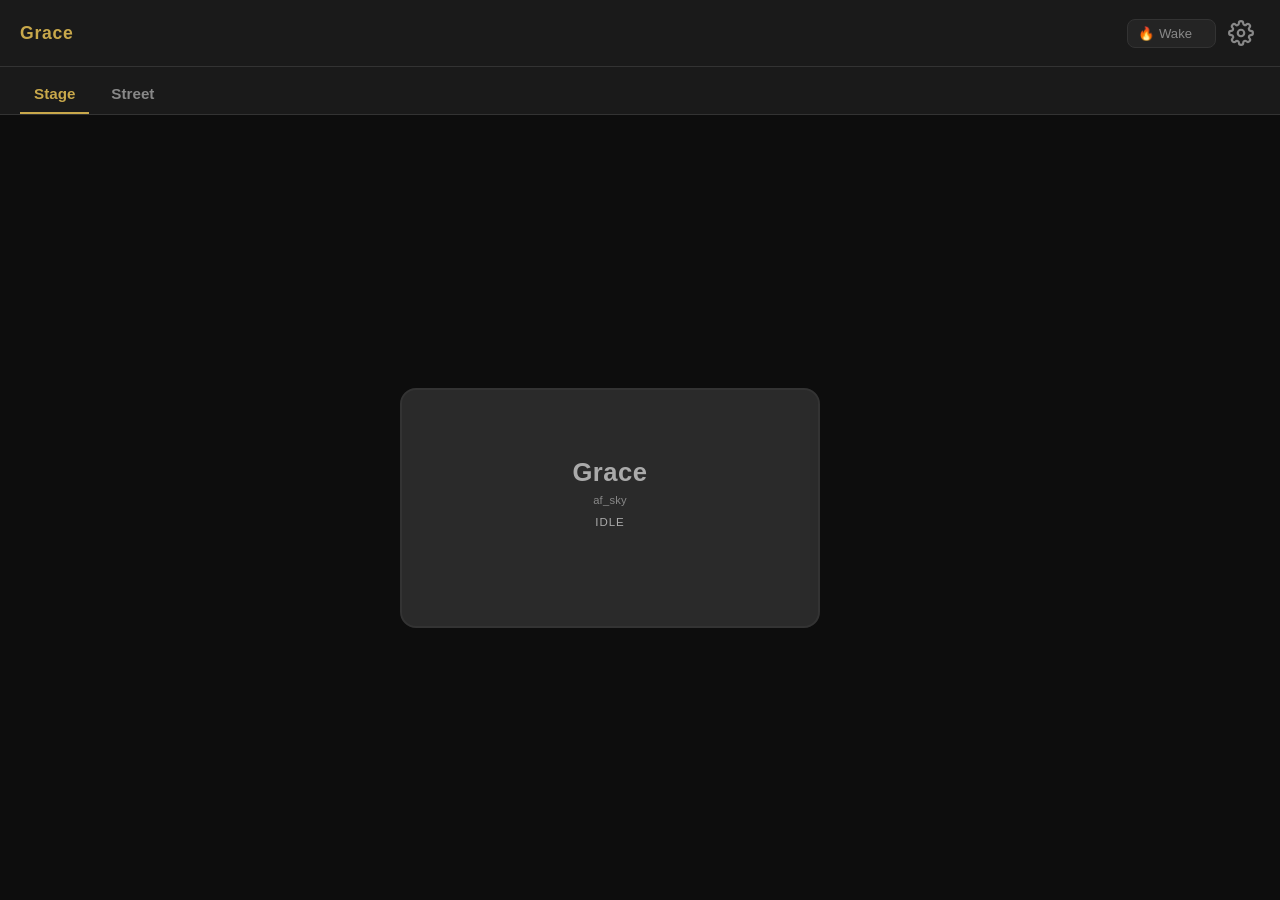
<file: index.html>
<!DOCTYPE html>
<html lang="en">
<head>
  <meta charset="UTF-8" />
  <meta name="viewport" content="width=device-width, initial-scale=1, viewport-fit=cover" />
  <meta name="apple-mobile-web-app-capable" content="yes" />
  <meta name="apple-mobile-web-app-status-bar-style" content="black-translucent" />
  <title>Grace</title>
  <link rel="stylesheet" href="styles.css" />
</head>
<body>

  <!-- ── Header ── -->
  <header class="app-header">
    <h1 class="app-title">Grace</h1>
    <div class="header-actions">
      <button id="wake-btn" class="wake-btn" aria-label="Wake voice server">
        🔥 <span id="wake-label">Wake</span>
        <span id="wake-dot" class="wake-dot"></span>
      </button>
      <button id="settings-btn" class="icon-btn" aria-label="Open settings">
        <svg viewBox="0 0 24 24" fill="none" stroke="currentColor" stroke-width="2"
             stroke-linecap="round" stroke-linejoin="round" aria-hidden="true">
          <circle cx="12" cy="12" r="3"/>
          <path d="M19.4 15a1.65 1.65 0 0 0 .33 1.82l.06.06a2 2 0 0 1-2.83 2.83l-.06-.06
                   a1.65 1.65 0 0 0-1.82-.33 1.65 1.65 0 0 0-1 1.51V21a2 2 0 0 1-4 0v-.09
                   A1.65 1.65 0 0 0 9 19.4a1.65 1.65 0 0 0-1.82.33l-.06.06a2 2 0 0 1-2.83-2.83
                   l.06-.06A1.65 1.65 0 0 0 4.68 15a1.65 1.65 0 0 0-1.51-1H3a2 2 0 0 1 0-4h.09
                   A1.65 1.65 0 0 0 4.6 9a1.65 1.65 0 0 0-.33-1.82l-.06-.06a2 2 0 0 1 2.83-2.83
                   l.06.06A1.65 1.65 0 0 0 9 4.68a1.65 1.65 0 0 0 1-1.51V3a2 2 0 0 1 4 0v.09
                   a1.65 1.65 0 0 0 1 1.51 1.65 1.65 0 0 0 1.82-.33l.06-.06a2 2 0 0 1 2.83 2.83
                   l-.06.06A1.65 1.65 0 0 0 19.4 9a1.65 1.65 0 0 0 1.51 1H21a2 2 0 0 1 0 4h-.09
                   a1.65 1.65 0 0 0-1.51 1z"/>
        </svg>
      </button>
    </div>
  </header>

  <!-- ── Loader overlay ── -->
  <div id="loader" class="overlay loader-overlay">
    <div class="loader-inner">
      <div class="loader-spinner"></div>
      <p id="loader-text">Waking voices…</p>
    </div>
  </div>

  <!-- ── View tabs ── -->
  <nav class="view-tabs">
    <button id="tab-stage" class="view-tab active">Stage</button>
    <button id="tab-street" class="view-tab">Street</button>
  </nav>

  <!-- ── Main content ── -->
  <main class="main-content">
    <div id="stage-view" class="view">
      <div id="pedal-grid" class="pedal-grid">
        <!-- Pedals injected by app.js -->
      </div>
    </div>

    <div id="street-view" class="view hidden">
      <div class="glimpse-composer">
        <p class="composer-hint">Hand Grace a glimpse of the world.</p>
        <div class="composer-row">
          <button id="glimpse-photo-btn" class="btn-secondary sense-btn">📷 Photo</button>
          <button id="glimpse-mic-btn" class="btn-secondary sense-btn">🎙 Speak</button>
          <button id="glimpse-loc-btn" class="btn-secondary sense-btn">📍 Here</button>
        </div>
        <input type="file" id="glimpse-photo-input" accept="image/*" hidden />
        <img id="glimpse-preview" class="glimpse-preview hidden" alt="Glimpse preview" />
        <div id="glimpse-loc-label" class="loc-label hidden"></div>
        <textarea id="glimpse-text" rows="3"
          placeholder="A note, a quote, what the street looks like…"></textarea>
        <button id="glimpse-give" class="btn-primary give-btn">Give to Grace</button>
        <div id="glimpse-status" class="glimpse-status"></div>
      </div>

      <section class="journal-feed">
        <h3 class="feed-title">Her pages</h3>
        <div id="journal-entries"></div>
      </section>
    </div>
  </main>


  <!-- ── Settings overlay ── -->
  <div id="settings-overlay" class="overlay hidden">
    <div class="overlay-card settings-card">
      <div class="settings-header">
        <h2>Settings</h2>
        <button id="settings-close" class="btn-primary">Save &amp; Close</button>
      </div>

      <section class="settings-section">
        <h3>Voice Server</h3>

        <label class="field-label" for="settings-tts-endpoint">TTS Endpoint URL</label>
        <input type="text" id="settings-tts-endpoint"
               placeholder="https://yourname-narratorbox.hf.space"
               autocomplete="off" spellcheck="false" />

        <label class="field-label" for="settings-tts-token">TTS Auth Token</label>
        <div class="input-row">
          <input type="password" id="settings-tts-token"
                 placeholder="your-secret-token" autocomplete="off" spellcheck="false" />
          <button type="button" id="settings-tts-token-toggle" class="btn-secondary">Show</button>
        </div>
      </section>

      <section class="settings-section">
        <h3>LLM</h3>

        <label class="field-label" for="settings-apikey">Anthropic API Key</label>
        <div class="input-row">
          <input type="password" id="settings-apikey"
                 placeholder="sk-ant-…" autocomplete="off" spellcheck="false" />
          <button type="button" id="settings-apikey-toggle" class="btn-secondary">Show</button>
        </div>

        <label class="field-label" for="settings-model">Model</label>
        <select id="settings-model">
          <option value="claude-haiku-4-5-20251001">Haiku 4.5 (fast)</option>
          <option value="claude-sonnet-4-6">Sonnet 4.6 (smarter)</option>
        </select>

        <label class="field-label" for="settings-stage-length">Her stage length</label>
        <select id="settings-stage-length">
          <option value="1">One sentence — a single aphorism</option>
          <option value="2">Two sentences — brief</option>
          <option value="3">Three sentences</option>
          <option value="4">Four sentences — a small story</option>
          <option value="6">Six sentences — expansive</option>
        </select>

        <label class="field-label">
          Temperature: <span id="settings-temperature-display">0.9</span>
        </label>
        <input type="range" id="settings-temperature" min="0" max="1.5" step="0.05" />
      </section>

      <section class="settings-section">
        <h3>Grace's Memory (GitHub)</h3>

        <label class="field-label" for="settings-gh-token">GitHub token (fine-grained, Contents read/write)</label>
        <div class="input-row">
          <input type="password" id="settings-gh-token"
                 placeholder="github_pat_…" autocomplete="off" spellcheck="false" />
          <button type="button" id="settings-gh-token-toggle" class="btn-secondary">Show</button>
        </div>

        <label class="field-label" for="settings-gh-repo">Repository (owner/name)</label>
        <input type="text" id="settings-gh-repo"
               placeholder="jasonboog/grace-journal" autocomplete="off" spellcheck="false" />

        <label class="field-label" for="settings-gh-branch">Branch</label>
        <input type="text" id="settings-gh-branch" placeholder="main"
               autocomplete="off" spellcheck="false" />

        <label class="field-label" for="settings-gh-path">Folder in repo</label>
        <input type="text" id="settings-gh-path" placeholder="grace"
               autocomplete="off" spellcheck="false" />
      </section>

      <section class="settings-section">
        <h3>Grace</h3>

        <label class="field-label" for="settings-grace-voice">Her voice</label>
        <div class="input-row">
          <select id="settings-grace-voice"></select>
          <button type="button" id="settings-grace-voice-test" class="btn-secondary">Test</button>
        </div>

        <label class="field-label" for="settings-grace-model">Reflection model (journal pages)</label>
        <select id="settings-grace-model">
          <option value="claude-sonnet-4-6">Sonnet 4.6 (recommended)</option>
          <option value="claude-haiku-4-5-20251001">Haiku 4.5 (faster)</option>
        </select>

        <label class="field-label" for="settings-grace-prompt">Her voice (system prompt)</label>
        <textarea id="settings-grace-prompt" rows="7"></textarea>
      </section>

      <button id="settings-reset" class="btn-danger">Reset to defaults</button>
    </div>
  </div>

  <!-- ── Debug log (hidden by default, tap title 3× to reveal) ── -->
  <div id="debug-panel" class="hidden">
    <div id="debug-header">
      <span>Debug log</span>
      <button id="debug-clear">Clear</button>
    </div>
    <pre id="debug-log"></pre>
  </div>

  <script type="module" src="app.js"></script>
</body>
</html>
</file>
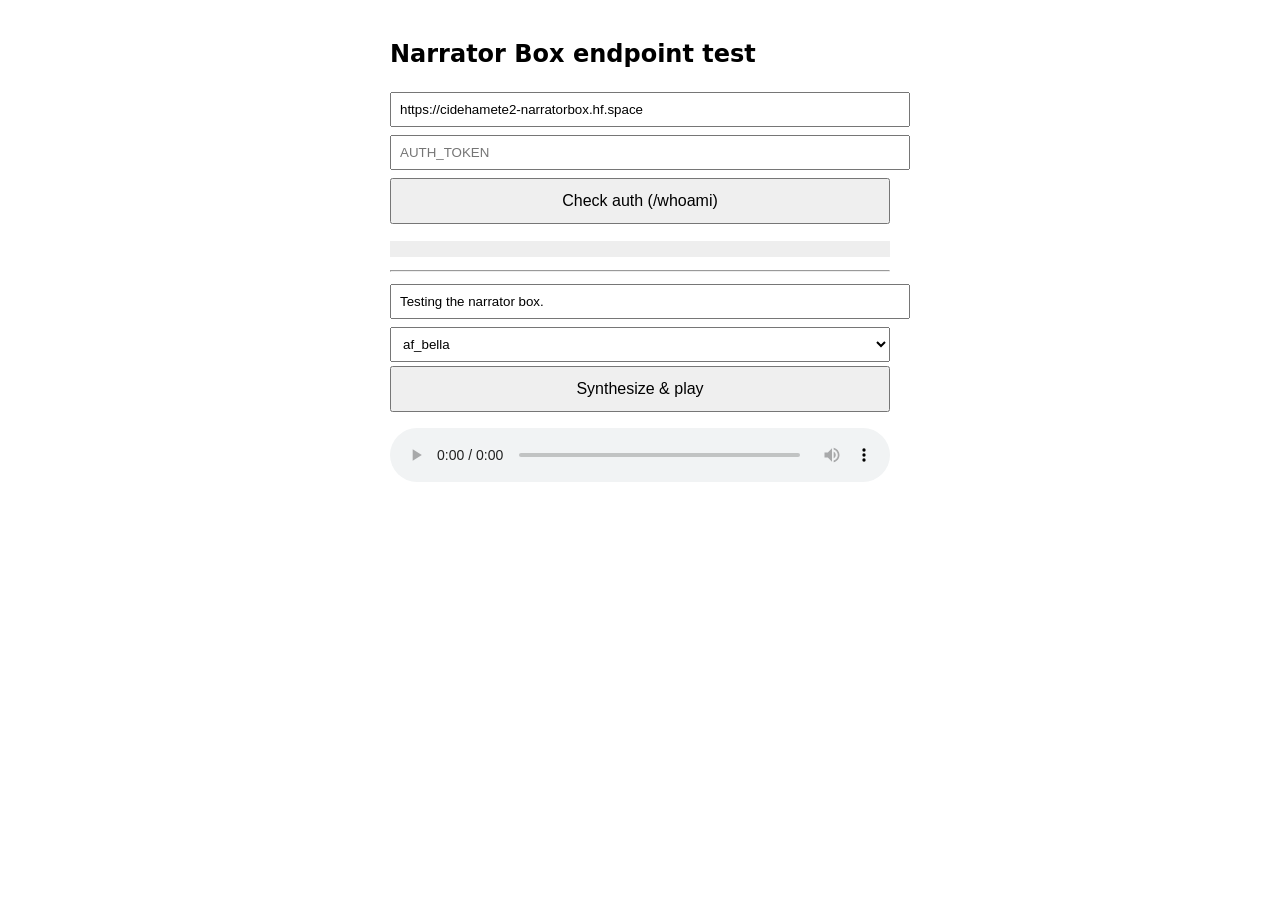
<file: endpoint-test.html>
<!doctype html>
<html><body style="font-family:system-ui;padding:20px;max-width:500px;margin:auto">
<h2>Narrator Box endpoint test</h2>
<input id="url" value="https://cidehamete2-narratorbox.hf.space" style="width:100%;padding:8px;margin:4px 0">
<input id="token" placeholder="AUTH_TOKEN" style="width:100%;padding:8px;margin:4px 0">
<button onclick="checkAuth()" style="width:100%;padding:12px;font-size:16px;margin:4px 0">Check auth (/whoami)</button>
<pre id="whoami" style="background:#eee;padding:8px;white-space:pre-wrap;word-break:break-all"></pre>
<hr>
<input id="text" value="Testing the narrator box." style="width:100%;padding:8px;margin:4px 0">
<select id="voice" style="width:100%;padding:8px;margin:4px 0">
  <option>af_bella</option><option>am_michael</option>
  <option>bf_emma</option><option>bm_george</option>
</select>
<button onclick="go()" style="width:100%;padding:12px;font-size:16px">Synthesize & play</button>
<p id="status"></p>
<audio id="audio" controls style="width:100%"></audio>
<script>
async function checkAuth() {
  const out = document.getElementById('whoami');
  const url = document.getElementById('url').value.replace(/\/$/, '');
  const tok = document.getElementById('token').value.trim();
  out.textContent = 'Checking…';
  try {
    const res = await fetch(url + '/whoami', {
      headers: { 'X-Auth-Token': tok }
    });
    const data = await res.json();
    out.textContent = JSON.stringify(data, null, 2);
  } catch (e) { out.textContent = 'Network error: ' + e.message; }
}
async function go() {
  const s = document.getElementById('status');
  const url = document.getElementById('url').value.replace(/\/$/, '');
  const tok = document.getElementById('token').value.trim();
  s.textContent = 'Synthesizing…';
  const t0 = performance.now();
  try {
    const res = await fetch(url + '/synthesize', {
      method: 'POST',
      headers: {
        'Content-Type': 'application/json',
        'X-Auth-Token': tok
      },
      body: JSON.stringify({
        text: document.getElementById('text').value,
        voice: document.getElementById('voice').value,
        speed: 1.0
      })
    });
    if (!res.ok) { s.textContent = 'Error ' + res.status + ': ' + await res.text(); return; }
    const blob = await res.blob();
    document.getElementById('audio').src = URL.createObjectURL(blob);
    s.textContent = 'OK — ' + Math.round(performance.now() - t0) + 'ms';
    document.getElementById('audio').play();
  } catch (e) { s.textContent = 'Network error: ' + e.message; }
}
</script>
</body></html>
</file>
<file: styles.css>
/* ── Reset & base ─────────────────────────────────────────────────────────── */
*, *::before, *::after { box-sizing: border-box; margin: 0; padding: 0; }

:root {
  --bg:          #0d0d0d;
  --surface:     #1a1a1a;
  --surface-2:   #242424;
  --border:      #333;
  --text:        #e8e8e8;
  --text-dim:    #888;
  --accent:      #c8a84b;   /* warm amber */

  --idle:        #2a2a2a;
  --idle-text:   #aaa;
  --listening:   #7a1a1a;
  --listening-2: #a82020;
  --thinking:    #5a4200;
  --thinking-2:  #c8920a;
  --speaking:    #0f3d1f;
  --speaking-2:  #28a852;

  --radius:      16px;
  --safe-bottom: env(safe-area-inset-bottom, 0px);
}

html, body {
  height: 100%;
  background: var(--bg);
  color: var(--text);
  font-family: -apple-system, BlinkMacSystemFont, "Segoe UI", sans-serif;
  -webkit-text-size-adjust: 100%;
  overscroll-behavior: none;
}

body {
  display: flex;
  flex-direction: column;
  min-height: 100dvh;
}

/* ── Header ───────────────────────────────────────────────────────────────── */
.app-header {
  display: flex;
  align-items: center;
  justify-content: space-between;
  padding: 14px 20px;
  padding-top: calc(14px + env(safe-area-inset-top, 0px));
  background: var(--surface);
  border-bottom: 1px solid var(--border);
  flex-shrink: 0;
}

.app-title {
  font-size: 1.1rem;
  font-weight: 700;
  letter-spacing: 0.04em;
  color: var(--accent);
}

.header-actions {
  display: flex;
  align-items: center;
  gap: 6px;
}

.icon-btn {
  background: none;
  border: none;
  cursor: pointer;
  color: var(--text-dim);
  padding: 6px;
  border-radius: 8px;
  display: flex;
  align-items: center;
  -webkit-tap-highlight-color: transparent;
}
.icon-btn:active { background: var(--surface-2); }
.icon-btn svg { width: 26px; height: 26px; }

/* 🔥 Wake button */
.wake-btn {
  display: flex;
  align-items: center;
  gap: 5px;
  background: var(--surface-2);
  border: 1px solid var(--border);
  border-radius: 8px;
  color: var(--text-dim);
  font-size: 0.82rem;
  padding: 6px 10px;
  cursor: pointer;
  -webkit-tap-highlight-color: transparent;
  white-space: nowrap;
}
.wake-btn:active { opacity: 0.7; }
.wake-btn:disabled { opacity: 0.4; cursor: not-allowed; }

.wake-dot {
  width: 8px;
  height: 8px;
  border-radius: 50%;
  background: transparent;
  flex-shrink: 0;
}
.wake-dot[data-state="checking"] {
  background: var(--accent);
  animation: pulse-wake 0.7s ease-in-out infinite alternate;
}
.wake-dot[data-state="green"] { background: #28a852; }
.wake-dot[data-state="red"]   { background: #d93030; }
@keyframes pulse-wake {
  from { opacity: 0.4; }
  to   { opacity: 1; }
}

/* ── Main content ─────────────────────────────────────────────────────────── */
.main-content {
  flex: 1;
  display: flex;
  flex-direction: column;
  align-items: center;
  justify-content: center;
  padding: 16px;
  padding-bottom: calc(16px + var(--safe-bottom));
  gap: 16px;
}

/* ── Pedal grid ───────────────────────────────────────────────────────────── */
.pedal-grid {
  display: grid;
  grid-template-columns: 1fr 1fr;
  gap: 14px;
  width: 100%;
  max-width: 420px;
}

/* ── Individual pedal ─────────────────────────────────────────────────────── */
.pedal {
  position: relative;
  display: flex;
  flex-direction: column;
  align-items: center;
  justify-content: center;
  gap: 6px;
  min-height: 160px;
  border: 2px solid var(--border);
  border-radius: var(--radius);
  background: var(--idle);
  color: var(--idle-text);
  cursor: pointer;
  padding: 20px 12px;
  -webkit-tap-highlight-color: transparent;
  transition: background 0.15s, border-color 0.15s, color 0.15s, transform 0.08s;
  user-select: none;
}

.pedal:active:not(:disabled) { transform: scale(0.96); }
.pedal:disabled { opacity: 0.35; cursor: not-allowed; }

.pedal-name {
  font-size: 1.1rem;
  font-weight: 700;
  text-align: center;
  line-height: 1.2;
}

.pedal-voice {
  font-size: 0.7rem;
  color: var(--text-dim);
  letter-spacing: 0.02em;
}

.pedal-status-label {
  font-size: 0.72rem;
  text-transform: uppercase;
  letter-spacing: 0.08em;
  margin-top: 4px;
}

/* State: listening */
.pedal[data-state="listening"] {
  background: var(--listening);
  border-color: var(--listening-2);
  color: #f5a5a5;
  animation: pulse-listening 1s ease-in-out infinite;
}
@keyframes pulse-listening {
  0%, 100% { box-shadow: 0 0 0 0 rgba(168, 32, 32, 0.5); }
  50%       { box-shadow: 0 0 0 12px rgba(168, 32, 32, 0); }
}

/* State: thinking */
.pedal[data-state="thinking"] {
  background: var(--thinking);
  border-color: var(--thinking-2);
  color: #f5c842;
}
.pedal[data-state="thinking"] .pedal-indicator::after {
  content: "";
  display: block;
  width: 20px; height: 20px;
  border: 2px solid #f5c84266;
  border-top-color: #f5c842;
  border-radius: 50%;
  animation: spin 0.7s linear infinite;
}
@keyframes spin { to { transform: rotate(360deg); } }

/* State: speaking */
.pedal[data-state="speaking"] {
  background: var(--speaking);
  border-color: var(--speaking-2);
  color: #7dfaaa;
  animation: pulse-speaking 0.6s ease-in-out infinite alternate;
}
@keyframes pulse-speaking {
  from { box-shadow: 0 0 0 0 rgba(40, 168, 82, 0.3); }
  to   { box-shadow: 0 0 0 10px rgba(40, 168, 82, 0); }
}

/* Error flash */
.pedal.error-flash {
  animation: error-flash 0.4s ease-out 3;
}
@keyframes error-flash {
  0%, 100% { background: var(--idle); }
  50%       { background: #5a1a1a; border-color: #ff4444; }
}

.pedal-indicator {
  height: 24px;
  display: flex;
  align-items: center;
  justify-content: center;
}

/* ── Type-instead link ────────────────────────────────────────────────────── */
.type-link {
  background: none;
  border: none;
  color: var(--text-dim);
  font-size: 0.85rem;
  text-decoration: underline;
  cursor: pointer;
  padding: 8px;
  -webkit-tap-highlight-color: transparent;
}
.type-link.hidden { display: none; }

/* ── Overlays ─────────────────────────────────────────────────────────────── */
.overlay {
  position: fixed;
  inset: 0;
  z-index: 100;
  display: flex;
  align-items: flex-end;   /* sheet slides up from bottom on mobile */
  justify-content: center;
  background: rgba(0, 0, 0, 0.75);
  padding: 0;
}
.overlay.hidden { display: none; }

.overlay-card {
  background: var(--surface);
  border-radius: var(--radius) var(--radius) 0 0;
  padding: 24px 20px;
  padding-bottom: calc(24px + var(--safe-bottom));
  width: 100%;
  max-width: 480px;
  max-height: 85dvh;
  overflow-y: auto;
  -webkit-overflow-scrolling: touch;
}

.overlay-card h2 {
  font-size: 1.1rem;
  font-weight: 700;
  margin-bottom: 16px;
  color: var(--accent);
}

.overlay-actions {
  display: flex;
  gap: 10px;
  margin-top: 12px;
}

/* Type-instead textarea */
#type-instead-input {
  width: 100%;
  background: var(--surface-2);
  border: 1px solid var(--border);
  border-radius: 10px;
  color: var(--text);
  font-size: 1rem;
  padding: 12px;
  resize: none;
  -webkit-appearance: none;
}
#type-instead-input:focus { outline: 2px solid var(--accent); }

/* ── Settings card ────────────────────────────────────────────────────────── */
.settings-card {
  border-radius: var(--radius);
  margin: auto;
  margin-bottom: 0;
}

.settings-header {
  display: flex;
  align-items: center;
  justify-content: space-between;
  margin-bottom: 20px;
}
.settings-header h2 { margin-bottom: 0; }

.settings-section {
  margin-bottom: 24px;
}
.settings-section h3 {
  font-size: 0.75rem;
  text-transform: uppercase;
  letter-spacing: 0.1em;
  color: var(--text-dim);
  margin-bottom: 12px;
  border-bottom: 1px solid var(--border);
  padding-bottom: 6px;
}

.field-label {
  display: block;
  font-size: 0.82rem;
  color: var(--text-dim);
  margin-bottom: 5px;
  margin-top: 12px;
}

input[type="text"],
input[type="password"],
input[type="number"],
select,
textarea {
  width: 100%;
  background: var(--surface-2);
  border: 1px solid var(--border);
  border-radius: 8px;
  color: var(--text);
  font-size: 0.95rem;
  padding: 10px 12px;
  -webkit-appearance: none;
  appearance: none;
}

input[type="text"]:focus,
input[type="password"]:focus,
input[type="number"]:focus,
select:focus,
textarea:focus {
  outline: 2px solid var(--accent);
  outline-offset: 0;
}

select {
  background-image: url("data:image/svg+xml,%3Csvg xmlns='http://www.w3.org/2000/svg' width='12' height='12' viewBox='0 0 12 12'%3E%3Cpath fill='%23888' d='M6 8L1 3h10z'/%3E%3C/svg%3E");
  background-repeat: no-repeat;
  background-position: right 12px center;
  padding-right: 32px;
}

input[type="range"] {
  width: 100%;
  accent-color: var(--accent);
  padding: 0;
  background: none;
  border: none;
}

.input-row {
  display: flex;
  gap: 8px;
  align-items: stretch;
}
.input-row input,
.input-row select { flex: 1; }

/* Narrator accordion */
.narrator-blocks { display: flex; flex-direction: column; gap: 10px; }

.narrator-block {
  border: 1px solid var(--border);
  border-radius: 10px;
  overflow: hidden;
}
.narrator-block > summary {
  padding: 12px 14px;
  font-weight: 600;
  cursor: pointer;
  background: var(--surface-2);
  list-style: none;
  -webkit-tap-highlight-color: transparent;
}
.narrator-block > summary::-webkit-details-marker { display: none; }
.narrator-block > summary::after {
  content: "▶";
  float: right;
  font-size: 0.7rem;
  color: var(--text-dim);
  transition: transform 0.2s;
}
.narrator-block[open] > summary::after { transform: rotate(90deg); }
.narrator-block > *:not(summary) {
  padding: 0 14px;
  margin-bottom: 0;
}
.narrator-block[open] > *:last-child { padding-bottom: 14px; }

/* ── Loader ───────────────────────────────────────────────────────────────── */
.loader-overlay {
  flex-direction: column;
  align-items: center;
  justify-content: center;
  background: var(--bg);
  z-index: 200;
}

.loader-inner {
  display: flex;
  flex-direction: column;
  align-items: center;
  gap: 20px;
  padding: 40px;
  text-align: center;
}

.loader-spinner {
  width: 48px; height: 48px;
  border: 3px solid var(--border);
  border-top-color: var(--accent);
  border-radius: 50%;
  animation: spin 0.9s linear infinite;
}

#loader-text {
  font-size: 1rem;
  color: var(--text-dim);
}
#loader-text.error { color: #ff6b6b; }

/* ── Buttons ──────────────────────────────────────────────────────────────── */
.btn-primary {
  background: var(--accent);
  color: #000;
  border: none;
  border-radius: 8px;
  font-size: 0.9rem;
  font-weight: 700;
  padding: 10px 18px;
  cursor: pointer;
  -webkit-tap-highlight-color: transparent;
  white-space: nowrap;
}
.btn-primary:active { opacity: 0.8; }

.btn-secondary {
  background: var(--surface-2);
  color: var(--text);
  border: 1px solid var(--border);
  border-radius: 8px;
  font-size: 0.9rem;
  padding: 10px 14px;
  cursor: pointer;
  -webkit-tap-highlight-color: transparent;
  white-space: nowrap;
}
.btn-secondary:active { opacity: 0.7; }
.btn-secondary:disabled { opacity: 0.4; cursor: not-allowed; }

.btn-danger {
  background: #3d1515;
  color: #ff8080;
  border: 1px solid #7a2020;
  border-radius: 8px;
  font-size: 0.9rem;
  padding: 10px 18px;
  cursor: pointer;
  width: 100%;
  margin-top: 8px;
  -webkit-tap-highlight-color: transparent;
}
.btn-danger:active { opacity: 0.8; }

/* ── Debug panel ──────────────────────────────────────────────────────────── */
#debug-panel {
  position: fixed;
  bottom: 0; left: 0; right: 0;
  z-index: 300;
  background: #0a0a0a;
  border-top: 2px solid var(--accent);
  max-height: 40dvh;
  display: flex;
  flex-direction: column;
}
#debug-header {
  display: flex;
  justify-content: space-between;
  align-items: center;
  padding: 6px 12px;
  background: #111;
  font-size: 0.75rem;
  color: var(--accent);
  font-weight: 700;
  letter-spacing: 0.06em;
  flex-shrink: 0;
}
#debug-clear {
  background: none;
  border: 1px solid var(--border);
  color: var(--text-dim);
  border-radius: 4px;
  padding: 2px 8px;
  font-size: 0.72rem;
  cursor: pointer;
}
#debug-log {
  overflow-y: auto;
  padding: 8px 12px;
  font-size: 0.72rem;
  font-family: "Menlo", "Courier New", monospace;
  color: #ccc;
  line-height: 1.5;
  white-space: pre-wrap;
  word-break: break-all;
  flex: 1;
}

/* ── Solo pedal (Grace alone on stage) ────────────────────────────────────── */
.pedal-grid.solo { grid-template-columns: 1fr; }
.pedal.solo {
  min-height: 240px;
}
.pedal.solo .pedal-name {
  font-size: 1.6rem;
  letter-spacing: 0.02em;
}

/* ── View tabs (Stage / Street) ───────────────────────────────────────────── */
.view-tabs {
  display: flex;
  gap: 8px;
  padding: 10px 20px 0;
  background: var(--surface);
  border-bottom: 1px solid var(--border);
  flex-shrink: 0;
}
.view-tab {
  background: none;
  border: none;
  border-bottom: 2px solid transparent;
  color: var(--text-dim);
  font-size: 0.95rem;
  font-weight: 600;
  padding: 8px 14px 10px;
  cursor: pointer;
  -webkit-tap-highlight-color: transparent;
}
.view-tab.active {
  color: var(--accent);
  border-bottom-color: var(--accent);
}

.view { width: 100%; max-width: 480px; }

/* Street mode: long journal pages scroll from the top instead of centering */
.main-content.street-mode {
  justify-content: flex-start;
  overflow-y: auto;
  -webkit-overflow-scrolling: touch;
}

/* ── Glimpse composer (the Street) ────────────────────────────────────────── */
.glimpse-composer {
  display: flex;
  flex-direction: column;
  gap: 12px;
  background: var(--surface);
  border: 1px solid var(--border);
  border-radius: var(--radius);
  padding: 16px;
}
.composer-hint {
  font-size: 0.85rem;
  color: var(--text-dim);
  font-style: italic;
}
.composer-row {
  display: flex;
  gap: 8px;
}
.sense-btn { flex: 1; }
.sense-btn.recording {
  background: var(--listening);
  border-color: var(--listening-2);
  color: #f5a5a5;
  animation: pulse-listening 1s ease-in-out infinite;
}
.glimpse-preview {
  width: 100%;
  border-radius: 10px;
  border: 1px solid var(--border);
  max-height: 260px;
  object-fit: cover;
}
.loc-label {
  font-size: 0.82rem;
  color: var(--accent);
}
.give-btn { width: 100%; padding: 14px; font-size: 1rem; }
.glimpse-status {
  font-size: 0.82rem;
  color: var(--text-dim);
  min-height: 1.2em;
  text-align: center;
}
.glimpse-status.error { color: #ff6b6b; }

/* ── Journal feed (her pages) ─────────────────────────────────────────────── */
.journal-feed { margin-top: 20px; }
.feed-title {
  font-size: 0.75rem;
  text-transform: uppercase;
  letter-spacing: 0.1em;
  color: var(--text-dim);
  margin-bottom: 12px;
}
.feed-empty {
  color: var(--text-dim);
  font-size: 0.9rem;
  font-style: italic;
}
.journal-card {
  background: var(--surface);
  border: 1px solid var(--border);
  border-radius: var(--radius);
  padding: 16px;
  margin-bottom: 14px;
}
.journal-card.fresh { border-color: var(--accent); }
.journal-card-header {
  display: flex;
  align-items: center;
  justify-content: space-between;
  margin-bottom: 10px;
  gap: 8px;
}
.journal-stamp {
  font-size: 0.78rem;
  color: var(--text-dim);
  letter-spacing: 0.03em;
}
.journal-speak { padding: 6px 10px; font-size: 0.8rem; }
.journal-page p {
  font-size: 0.95rem;
  line-height: 1.6;
  margin-bottom: 0.7em;
}
.journal-page p:last-child { margin-bottom: 0; }

/* ── Memory checkbox row ──────────────────────────────────────────────────── */
.check-row {
  display: flex;
  align-items: center;
  gap: 8px;
  font-size: 0.85rem;
  color: var(--text-dim);
  margin-top: 12px;
  cursor: pointer;
}
.check-row input[type="checkbox"] {
  width: auto;
  accent-color: var(--accent);
}

/* ── Utility ──────────────────────────────────────────────────────────────── */
.hidden { display: none !important; }
</file>
